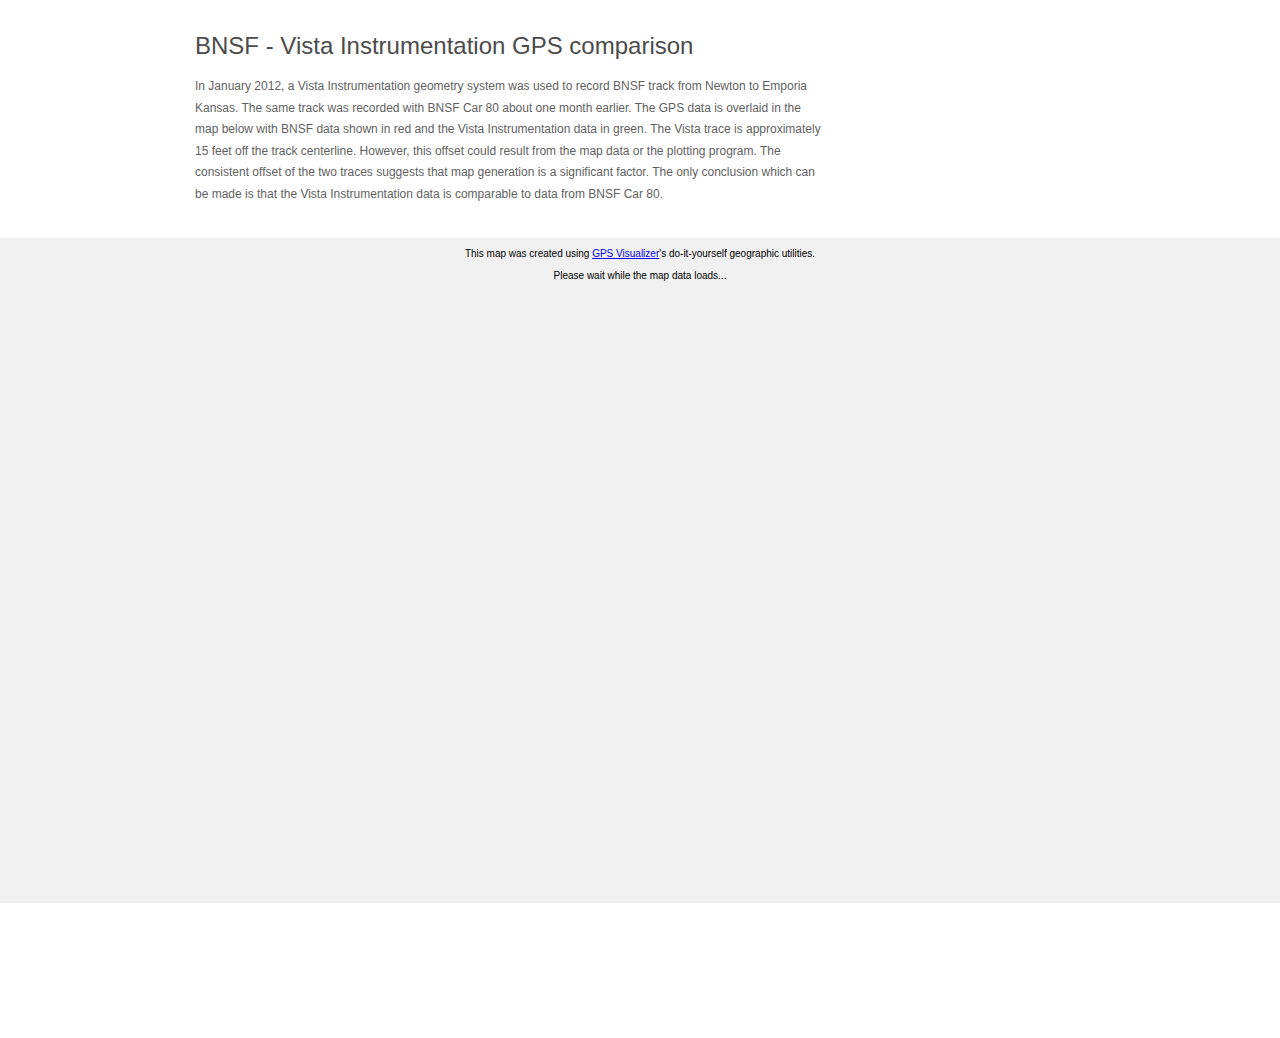
<file: gps/index.html>
<!DOCTYPE html PUBLIC "-//W3C//DTD XHTML 1.0 Transitional//EN" "http://www.w3.org/TR/xhtml1/DTD/xhtml1-transitional.dtd">

<html lang="en" xml:lang="en" xmlns="http://www.w3.org/1999/xhtml">

	<head>
		<meta http-equiv="Content-Type" content="text/html; charset=UTF-8" />
		<meta name="keywords" content="Reeves, Edwin Reeves, Dobrowolski, Andrew Dobrowolski, instrumentation, railroad, rail, train, high speed, gyro, accelerometer, track geometry, optical gauge, unattended geometry, track maintenance, track measurement, gps, geometry, image processing, inertial, laser, open source, measurement, image processing, optics, laser line">
		<title>Vista Instrumentation LLC</title>
		<link href="css/style.css" rel="stylesheet" type="text/css" media="all" />
		
	
	</head>

	<body>
		<div class="main">
		
		  <div class="content">
			<div class="content_resize">
			  <div class="mainbar">
		
				   <div class="article">
				     <h2><span>BNSF - Vista Instrumentation GPS comparison</span></h2>
				     <p>In January 2012, a Vista Instrumentation geometry system was used to record BNSF track from Newton to Emporia Kansas.  The same track was recorded with BNSF Car 80 about one month earlier.
                    The GPS data is overlaid in the map below with BNSF data shown in red and the Vista Instrumentation data in green.  The Vista trace is approximately 15 feet off the track centerline.
                    However, this offset could result from the map data or the plotting program.  The consistent offset of the two traces suggests that map generation is a significant factor.
                    The only conclusion which can be made is that the Vista Instrumentation data is comparable to data from BNSF Car 80.</p>
				   </div>

			  </div>
		   </div>

            <iframe src="bnsf_gps_map.html" width="1280" height="800" marginwidth="0" marginheight="0" scrolling="no" frameborder="0">
               <a href="bnsf_gps_map.html">Click here for the map</a>
            </iframe>
             
        </div>
		

      </div>


	</body>
</html>
</file>
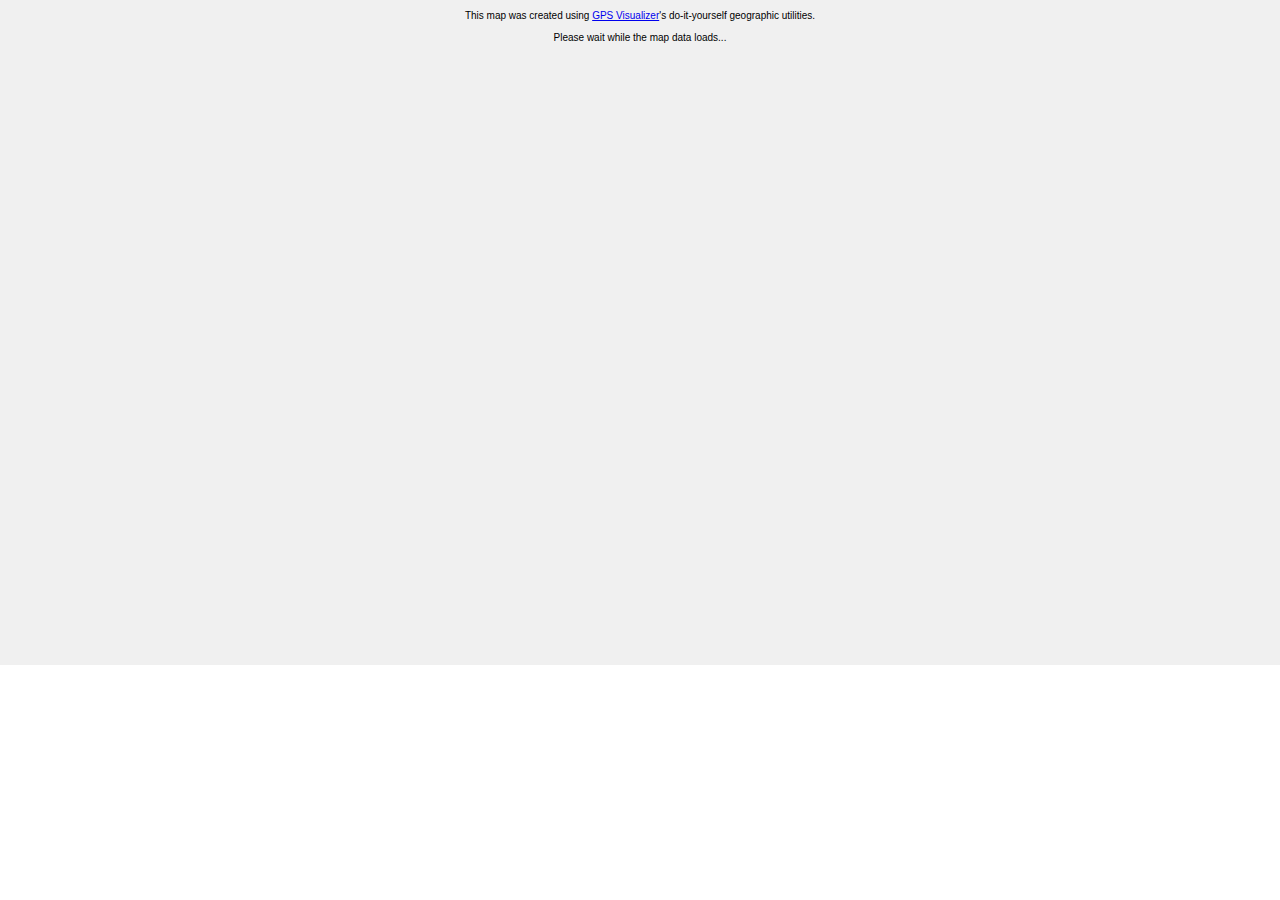
<file: gps/bnsf_gps_map.html>
<!DOCTYPE html PUBLIC "-//W3C//DTD XHTML 1.0 Strict//EN" "http://www.w3.org/TR/xhtml1/DTD/xhtml1-strict.dtd">
<html xmlns="http://www.w3.org/1999/xhtml" xmlns:v="urn:schemas-microsoft-com:vml">
	<head>
		<title>Map created by GPS Visualizer</title>
		<base target="_top"></base>
		<meta name="geo.position" content="38.2244086; -96.8789672" />
		<meta name="ICBM" content="38.2244086, -96.8789672" />
		<meta http-equiv="Content-Type" content="text/html; charset=UTF-8" />
	</head>
	<body onunload="GUnload();" style="margin:0px;">
		<script type="text/javascript">
			// If you put this map on another Web site, you must include your API key
			var google_api_key = 'AIzaSyBozXxWzHc6_xprUkvXSE8bMBZcMyKm37I'; // Your key goes on THIS line; the following line ("if window.location.host...") can be removed.
//			if (window.location.host == 'www.gpsvisualizer.com') { google_api_key = 'ABQIAAAAaG9JDbCe6Ra1Og0hKCn2LRRokW_ItEImBo7ewbVEJAzstSsRWhRJ3RMDAWpL55QacGZ2zQF2kLC_eA'; }			
			document.writeln('<script src="http://maps.google.com/maps?file=api&amp;v=2&amp;sensor=false&amp;key='+(self.google_api_key?google_api_key:'')+'" type="text/javascript"><'+'/'+'script>');
		</script>
		
		<!--
			If you want to transplant this map into another Web page, by far the best method is to
			simply include it in a IFRAME tag (see http://www.gpsvisualizer.com/faq.html#google_html).
			But, if you must paste the code into another page, be sure to include all of these parts:
			   1. The DOCTYPE declaration and the extra attributes in the "html" tag (xmlns:v=...)
			     that allow Internet Explorer for Windows to render polylines (tracks)
			   2. The "div" tags that contain the map and its widgets (below this comment)
			   3. Three sections of JavaScript code:
			      a. Your Google Maps API key and the maps.google.com code (above this comment)
			      b. "gv_options" and the code that calls "functions.js" on maps.gpsvisualizer.com
			      c. The "GV_Map" function, which contains all the geographic info for the map
		-->
		<div style="margin-left:0px; margin-right:0px; margin-top:0px; margin-bottom:0px;">
			<div id="gmap_div" style="width:1280px; height:665px; margin:0px; margin-right:12px; background-color:#F0F0F0; float:left; overflow:hidden;">
				<p align="center" style="font:10px Arial;">This map was created using <a target="_blank" href="http://www.gpsvisualizer.com/">GPS Visualizer</a>'s do-it-yourself geographic utilities.<br /><br />Please wait while the map data loads...</p>
			</div>
				
			<div id="gv_legend_container" style="display:none;"><table id="gv_legend_table" style="position:relative; filter:alpha(opacity=95); -moz-opacity:0.95; opacity:0.95; background:#ffffff;" cellpadding="0" cellspacing="0" border="0"><tr><td><div id="gv_legend_handle" align="center" style="height:6px; max-height:6px; background:#CCCCCC; border-left:1px solid #999999; border-top:1px solid #EEEEEE; border-right:1px solid #999999; padding:0px; cursor:move;"><!-- --></div>
				<div id="gv_legend" align="left" style="line-height:13px; border:solid #000000 1px; background:#FFFFFF; padding:4px;max-width:980px; font:11px Arial; ">
					<!-- Although GPS Visualizer didn't create a legend with your map, you can use this box for something else if you'd like; enable it by setting gv_options.legend_options.legend to true -->
				</div>
			</td></tr></table></div>


			<div id="gv_tracklist_container" style="display:none;"><table id="gv_tracklist_table" style="position:relative; filter:alpha(opacity=95); -moz-opacity:0.95; opacity:0.95;" cellpadding="0" cellspacing="0" border="0"><tr><td><div id="gv_tracklist_handle" align="center" style="height:6px; max-height:6px; background:#CCCCCC; border-left:1px solid #999999; border-top:1px solid #EEEEEE; border-right:1px solid #999999; padding:0px; cursor:move; min-width:40px;"><!-- --></div>
				<div id="gv_tracklist" align="left" style="font:11px Arial; line-height:11px; border:solid #666666 1px; background:#FFFFFF; padding:4px; overflow:auto;">
					<div id="gv_tracklist_header" style="padding-bottom:2px; color:#000000;"><b>Tracks:</b></div>
					<div id="gv_tracklist_links" style="color:#000000;"></div>
				</div>
			</td></tr></table></div>
			<div id="gv_tracklist_tooltip" class="gv_tracklist_tooltip" style="background-color:#FFFFFF; border:1px solid #CCCCCC; padding:2px; font:11px Arial; display:none;"></div>

			<div id="gv_clear_margins" style="height:0px; clear:both;"><!-- clear the "float" --></div>
		</div>

		
		<!-- begin GPS Visualizer setup script (must come after maps.google.com code) -->
		<script type="text/javascript">
			/* Global variables used by the GPS Visualizer functions (1339523275): */
			gv_options = [];
				// important variable names:
				gv_options.map_div = 'gmap_div';  // the name of the HTML "div" tag containing the map itself; usually 'gmap_div'
				
				// basic map parameters:
				gv_options.width = 1280;  // width of the map, in pixels
				gv_options.height = 665;  // height of the map, in pixels
				gv_options.full_screen = false;  // true|false: should the map fill the entire page (or frame)?
				gv_options.center = [38.2244086102504,-96.8789671588709];  // [latitude,longitude] - be sure to keep the square brackets
				gv_options.zoom = 10;  // higher number means closer view; can also be 'auto'
				gv_options.map_opacity = 1;  // number from 0 to 1
				gv_options.map_type = 'G_HYBRID_MAP';  // popular map_type choices are 'GV_STREET', 'GV_SATELLITE', 'GV_HYBRID', 'GV_TERRAIN', 'GV_TOPO_US', 'GV_TOPO_WORLD', 'GV_OSM'
				gv_options.doubleclick_zoom = true;  // true|false: zoom in when mouse is double-clicked?
				gv_options.mousewheel_zoom = false; // true|false; or 'reverse' for down=in and up=out
				gv_options.centering_options = { 'open_info_window':true, 'partial_match':true, 'center_key':'center', 'default_zoom':null } // URL-based centering (e.g., ?center=name_of_marker&zoom=14)
				
				// widgets on the map:
				gv_options.zoom_control = 'large'; // 'large'|'small'|'3d'|'none'
				gv_options.scale_control = true; // true|false
				gv_options.center_coordinates = true;  // true|false: show a "center coordinates" box and crosshair?
				gv_options.crosshair_hidden = true;  // true|false: hide the crosshair initially?
				gv_options.map_opacity_control = true;  // true|false
				gv_options.map_type_control = [];  // widget to change the background map
				  gv_options.map_type_control.style = 'menu';  // 'menu'|'list'|'none'|'google'
				  gv_options.map_type_control.filter = true;  // true|false: when map loads, are irrelevant maps ignored?
				  gv_options.map_type_control.excluded = ['G_SATELLITE_3D_MAP'];  // comma-separated list of map types that will never show in the list ('included' also works)
				gv_options.legend_options = []; // options for a floating legend box (id="gv_legend"), which can contain anything
				  gv_options.legend_options.legend = true;  // true|false: enable or disable the legend altogether
				  gv_options.legend_options.position = ['G_ANCHOR_TOP_LEFT',70,6];  // [Google anchor name, relative x, relative y]
				  gv_options.legend_options.draggable = true;  // true|false: can it be moved around the screen?
				  gv_options.legend_options.collapsible = true;  // true|false: can it be collapsed by double-clicking its top bar?
				gv_options.measurement_tools = { visible:false, distance_color:'', area_color:'', position:[] };

				// track-related options:
				gv_options.tracklist_options = []; // options for a floating list of the tracks visible on the map
				  gv_options.tracklist_options.tracklist = true;  // true|false: enable or disable the tracklist altogether
				  gv_options.tracklist_options.position = ['G_ANCHOR_TOP_RIGHT',6,32];  // [Google anchor name, relative x, relative y]
				  gv_options.tracklist_options.max_width = 180; // maximum width of the tracklist, in pixels
				  gv_options.tracklist_options.max_height = 575; // maximum height of the tracklist, in pixels; if the list is longer, scrollbars will appear
				  gv_options.tracklist_options.desc = true;  // true|false: should tracks' descriptions be shown in the list
				  gv_options.tracklist_options.zoom_links = true;  // true|false: should each item include a small icon that will zoom to that track?
				  gv_options.tracklist_options.tooltips = true;  // true|false: should the name of the track appear on the map when you mouse over the name in the list?
				  gv_options.tracklist_options.draggable = true;  // true|false: can it be moved around the screen?
				  gv_options.tracklist_options.collapsible = true;  // true|false: can it be collapsed by double-clicking its top bar?

				// marker-related options:
				gv_options.default_marker = { color:'red',icon:'googlemini' }; // icon can be a URL, but be sure to also include size:[w,h] and optionally anchor:[x,y]
				gv_options.shadows = true; // true|false: do the standard markers have "shadows" behind them?
				gv_options.marker_link_target = '_blank'; // the name of the window or frame into which markers' URLs will load
				gv_options.info_window_width = 0;  // in pixels, the width of the markers' pop-up info "bubbles" (can be overridden by 'window_width' in individual markers)
				gv_options.thumbnail_width = 0;  // in pixels, the width of the markers' thumbnails (can be overridden by 'thumbnail_width' in individual markers)
				gv_options.photo_size = [0,0];  // in pixels, the size of the photos in info windows (can be overridden by 'photo_width' or 'photo_size' in individual markers)
				gv_options.hide_labels = false;  // true|false: hide labels when map first loads?
				gv_options.label_offset = [0,0];  // [x,y]: shift all markers' labels (positive numbers are right and down)
				gv_options.label_centered = false;  // true|false: center labels with respect to their markers?  (label_left is also a valid option.)
				gv_options.driving_directions = false;  // put a small "driving directions" form in each marker's pop-up window? (override with dd:true or dd:false in a marker's options)
				gv_options.garmin_icon_set = 'gpsmap'; // 'gpsmap' are the small 16x16 icons; change it to '24x24' for larger icons
				
			
			// Load GPS Visualizer's Google Maps functions (this must be loaded AFTER gv_options are set):
			document.writeln('<script src="http://maps.gpsvisualizer.com/google_maps/functions.js" type="text/javascript"><'+'/'+'script>');
		</script>
		
		<style type="text/css">
			/* Put any custom style definitions here (e.g., .gv_marker_info_window, .gv_marker_list_item, .gv_tooltip, .gv_label, etc.) */
			.gv_label {
				filter:alpha(opacity=80); -moz-opacity:0.8; opacity:0.8;
				background:#333333; border:1px solid black; padding:1px;
				font:9px Verdana,sans-serif; color:white; font-weight:normal;
			}
			
		</style>
		
		<!-- end GPSV setup script and styles; begin map-drawing script (they must be separate) -->
		<script type="text/javascript">
			function GV_Map() {
				if (GBrowserIsCompatible()) { 
					if (gv_options.full_screen) { GV_Fill_Window_With_Map(gv_options.map_div); }
					gmap = new GMap2(document.getElementById(gv_options.map_div)); // create map
					GV_Setup_Map(gv_options);
					
					// Track #1 ("BNSF_gps")
					t = 1; trk_info[t] = [];
					trk_info[t]['name'] = 'BNSF_gps'; trk_info[t]['desc'] = ''; trk_info[t]['clickable'] = true;
					trk_info[t]['color'] = '#E60000'; trk_info[t]['width'] = 3; trk_info[t]['opacity'] = 0.9;
					trk_info[t]['outline_color'] = '#000000'; trk_info[t]['outline_width'] = 0; trk_info[t]['fill_color'] = '#E60000'; trk_info[t]['fill_opacity'] = 0;
					trk_segments[t] = [];
					trk_segments[t].push({ points:[ [38.0502385578945,-97.3385786604848],[38.0504584845716,-97.3382118721077],[38.0509008276243,-97.337567872045],[38.0510448389749,-97.3373434097634],[38.0514772392483,-97.3366081190862],[38.0516705689025,-97.3362951785565],[38.0520639531644,-97.3357007690031],[38.0525814166859,-97.3348131327085],[38.0530942977846,-97.3338782192406],[38.0534619587753,-97.3332281358803],[38.0717909190667,-97.3021100953372],[38.0722210870327,-97.3014155933523],[38.0726563043952,-97.3007638707282],[38.0730073649027,-97.3002766005625],[38.0733174182178,-97.2998733084415],[38.0735803776768,-97.2995487533257],[38.0740869999206,-97.2989655307146],[38.0744926872199,-97.2985352474416],[38.0749117369593,-97.2981217476606],[38.0754755258106,-97.2976091428759],[38.076241629077,-97.2969787931056],[38.0913117203825,-97.285384791996],[38.0919075562979,-97.2848971704178],[38.0924465244591,-97.2844170386421],[38.0930144496432,-97.283860353659],[38.0934395313551,-97.2834081445392],[38.0940237831131,-97.2827526825592],[38.0991662648967,-97.2768372462893],[38.1374717868975,-97.232853856844],[38.1378650797115,-97.2324233296826],[38.1382893120016,-97.2319859089251],[38.1386629805633,-97.2316250769003],[38.138960395784,-97.2313539573045],[38.1394394956988,-97.2309455236386],[38.1398414519765,-97.2306269474456],[38.1402055042014,-97.230354849287],[38.1429883968773,-97.2283761434414],[38.1435125459816,-97.2279768075441],[38.1438874635603,-97.2276583301087],[38.1441635164004,-97.2273974337535],[38.1445886231057,-97.2269455398808],[38.1448375204776,-97.2266480162321],[38.1453281412985,-97.2260012980458],[38.1510228641661,-97.217934904189],[38.1515857279014,-97.2170949432508],[38.1519863923776,-97.2164228906152],[38.1521595885503,-97.2161029856418],[38.1523518670967,-97.2157224134237],[38.1525333277347,-97.2153344208095],[38.1527730355303,-97.2147679757867],[38.1529693133782,-97.2142471570764],[38.1530800203636,-97.2139240433959],[38.153288758941,-97.2132378010149],[38.1534476651547,-97.2126312763976],[38.1535788209055,-97.2120804742316],[38.1548278457244,-97.2064818474708],[38.1549678069368,-97.2058040028323],[38.1550859438656,-97.2051194705772],[38.155129059263,-97.2048054505142],[38.155181761002,-97.2042995215378],[38.1552043097105,-97.2039816648254],[38.155222189742,-97.2035352775186],[38.1552230321714,-97.2030242217941],[38.1551963583127,-97.2024179001961],[38.155127964205,-97.2017193194681],[38.1550311686685,-97.2010902877158],[38.1549017490248,-97.2004695031858],[38.1547662524499,-97.1999504139759],[38.1546375956442,-97.1995299397151],[38.1544935202781,-97.1991167572443],[38.1542357822999,-97.1984844507129],[38.1539700069061,-97.1979297351873],[38.1537993500834,-97.1976049825722],[38.1534732949158,-97.1970199826898],[38.1511266630467,-97.1929828864771],[38.1506371204072,-97.1920992023359],[38.1503859783904,-97.1915940638811],[38.1501698935774,-97.1911041117478],[38.1499764141401,-97.1906034677293],[38.149789584576,-97.1900365475438],[38.1496180600824,-97.1894027834222],[38.1494932560556,-97.1888200747556],[38.1493604798915,-97.1879996081921],[38.1492781281036,-97.1873563275892],[38.1483674192808,-97.1793945750127],[38.1452197580842,-97.1521736926778],[38.145166308444,-97.1516393385405],[38.1451154187236,-97.1509994475005],[38.1450877610675,-97.1505220384465],[38.1450631392816,-97.149864490765],[38.1448569855191,-97.1369340513777],[38.1448522756842,-97.1360526890329],[38.1448684921205,-97.1354146594307],[38.144888453905,-97.1350709313266],[38.1449302061355,-97.1346047027611],[38.1449657331267,-97.1343110227502],[38.1450405108393,-97.1338242886407],[38.1451145930738,-97.1334384876907],[38.1452491429927,-97.1328679014868],[38.1454330245744,-97.1322401575757],[38.1455579780762,-97.1318765029449],[38.1457671168069,-97.1313439119596],[38.1458812264283,-97.1310840071455],[38.1461066437327,-97.1306197820527],[38.1462602877529,-97.1303330161394],[38.1464454814084,-97.1300141526067],[38.1466159246148,-97.1297430628005],[38.1468986473862,-97.1293323454298],[38.1471006630103,-97.1290620938698],[38.1474487527397,-97.1286250983389],[38.1529056882191,-97.1221571818082],[38.15772377053,-97.1164132257207],[38.158355962183,-97.1156206364313],[38.1587664961498,-97.1150576845771],[38.1591198464585,-97.1145344333316],[38.1635709000021,-97.107508181843],[38.1640464304914,-97.1067073555419],[38.1642708591947,-97.1062823709183],[38.164397183288,-97.1060211334599],[38.1646215940975,-97.1055064860844],[38.1647762423949,-97.1051023075459],[38.1648976172555,-97.1047470004942],[38.1650597302222,-97.104199718752],[38.1652112944666,-97.1035711032264],[38.1653101676945,-97.1030518361352],[38.1653592345703,-97.1027329868532],[38.1654168086706,-97.1022568002429],[38.1654609008739,-97.1016926637634],[38.1654827498353,-97.1009842690436],[38.1654809810048,-97.1003688967615],[38.1654167626743,-97.0968550028974],[38.165141194803,-97.0794432593308],[38.1651363640207,-97.0786893287479],[38.1651496379922,-97.0780587482562],[38.1651840451456,-97.0774907152646],[38.1652614335259,-97.0767982462385],[38.1653478896163,-97.0762661171245],[38.1654375611472,-97.075831240011],[38.1655275400702,-97.0754615966276],[38.1656476095518,-97.0750346603122],[38.1657634856904,-97.0746734916346],[38.1658912352174,-97.074317569689],[38.166079697256,-97.0738524229197],[38.1662614725968,-97.073455424277],[38.1664006107802,-97.0731780889789],[38.166608196118,-97.0727995226887],[38.1669607093633,-97.0722268664227],[38.1672827870607,-97.0717494193512],[38.1722565439028,-97.064719463622],[38.1727748087187,-97.0640216013243],[38.1731459463666,-97.0635578605724],[38.1735676443971,-97.0630659445452],[38.1738434592079,-97.0627638708112],[38.174206180709,-97.0623886517634],[38.1747038010193,-97.0619100735173],[38.175086815651,-97.0615674289096],[38.1755191797727,-97.0611991490719],[38.1803134669038,-97.0572394203709],[38.1809181386953,-97.0567299716289],[38.1813868164556,-97.0563129569898],[38.1817627285013,-97.0559560865513],[38.1821716154619,-97.0555420717187],[38.1827462547502,-97.0549086075291],[38.1833172283355,-97.0542140743691],[38.1838268673412,-97.0535307505588],[38.1842782207264,-97.0528667033759],[38.1845119242528,-97.0524979799315],[38.1848656006671,-97.0519038303306],[38.1850822160048,-97.0515168043266],[38.1854394077837,-97.0508402640896],[38.1942945933918,-97.0332203589329],[38.1946774777227,-97.0324317986556],[38.1950759319401,-97.0315403117847],[38.1956145022757,-97.0302488393703],[38.1985038291704,-97.023217130889],[38.1987402842292,-97.0226029104337],[38.1989874120516,-97.0218810483292],[38.1990832317439,-97.0215607759561],[38.1992046546159,-97.0211064173373],[38.1992817502018,-97.0207781843268],[38.1993880632522,-97.0202476612051],[38.1994914154623,-97.0195772573641],[38.1995686033692,-97.0187993329328],[38.1995968093179,-97.0182554457022],[38.1996091168216,-97.0177108488238],[38.1996090863112,-97.0170298055374],[38.1995524706982,-97.0128716804469],[38.199554478839,-97.0122234749433],[38.1995889545226,-97.0111994206104],[38.199659271884,-97.0102447782673],[38.1997319441275,-97.0095649409624],[38.1998036516893,-97.0090231812805],[38.1999277922989,-97.0082490176763],[38.2000423005348,-97.0076479722015],[38.2002177137166,-97.0068540823452],[38.200418982016,-97.0060699789887],[38.2006458794507,-97.0052972053295],[38.2008546552802,-97.0046638425325],[38.2011029836955,-97.0039786335704],[38.201296185242,-97.0034886899167],[38.2016321814627,-97.0027086716951] ] }); // track 1 segment 1
					trk_segments[t].push({ points:[ [38.2016321814627,-97.0027086716951],[38.2019215129009,-97.0020929133691],[38.2022707630963,-97.0014050556853],[38.2026707052685,-97.0006796828244],[38.2028943921899,-97.0002972898306],[38.2032890452346,-96.9996538958465],[38.2108709320238,-96.9878810274463],[38.2113820267785,-96.9870631547564],[38.2117883541105,-96.9863602379789],[38.21203586119,-96.9858981154617],[38.2123589168169,-96.9852472168635],[38.2127979957093,-96.984273932302],[38.2260402658242,-96.953019218997],[38.2267484832584,-96.9514129127926],[38.227184909994,-96.9504748309528],[38.2309758501823,-96.9425468891878],[38.2312294270248,-96.9420378257976],[38.2315495953808,-96.9414265394698],[38.2318510773898,-96.940881763776],[38.2321619587051,-96.9403476714668],[38.2325292830849,-96.9397449651866],[38.2346895667201,-96.9362799372786],[38.235176331856,-96.9354660474248],[38.2354467653248,-96.934981301962],[38.2357908480076,-96.9343193426693],[38.2361918554077,-96.9334674223128],[38.2366075483728,-96.9325097705632],[38.2414485477693,-96.9209976788325],[38.2434017738278,-96.9163841147222],[38.2437477084158,-96.9155398888615],[38.2439597345443,-96.9149888774572],[38.2442028479997,-96.9143040652753],[38.2443469703767,-96.9138619511527],[38.2445380648309,-96.913222146284],[38.244752640647,-96.912409603779],[38.2449047566945,-96.9117499954209],[38.2450386053199,-96.9110830222065],[38.2451326192277,-96.9105445123819],[38.2452425742771,-96.9097976023624],[38.2453082228878,-96.9092502374326],[38.2453889004809,-96.9083545716966],[38.2454155176743,-96.9079393359976],[38.2454432392325,-96.9072804479619],[38.2454530477003,-96.9067940828435],[38.2454514407815,-96.9060984906443],[38.2454312647742,-96.9052636638744],[38.2449245048812,-96.8906547492087],[38.2445415009487,-96.8791122998938],[38.2445257210667,-96.878363365878],[38.244526008676,-96.8775815675997],[38.2445428594648,-96.8769030028097],[38.2445977729135,-96.8758882953427],[38.2446633895677,-96.875114007721],[38.2447365433172,-96.8744437955709],[38.2448346477796,-96.8737107719921],[38.2449505865506,-96.8729824432716],[38.2451113392346,-96.8721290618909],[38.2452520786131,-96.8714786465001],[38.2453591105975,-96.8710264935106],[38.245525130989,-96.870385399059],[38.2457624757667,-96.8695607365551],[38.2459615959374,-96.8689338854935],[38.2462986207042,-96.867977023457],[38.2465337359335,-96.8673699114123],[38.2468085277524,-96.8667122126785],[38.2472623299561,-96.8657149695579],[38.2508859332899,-96.8581152900964],[38.2611431285913,-96.8365173847408],[38.2616838722882,-96.8353320964798],[38.268600785726,-96.8194753055591],[38.2690172908739,-96.8184950532532],[38.2692781063943,-96.8178292974969],[38.2694454553037,-96.8173683211948],[38.2696546305578,-96.8167451506426],[38.2698193600612,-96.816208420404],[38.2699630427938,-96.815697822755],[38.270127001582,-96.815052776051],[38.2703336114412,-96.8141058708707],[38.270443459031,-96.8135122931697],[38.2705943684818,-96.8125142462352],[38.2706983700372,-96.8115749888742],[38.2707628411839,-96.8106980798736],[38.2707978942997,-96.8098176442827],[38.2708091905739,-96.8091391246424],[38.2708224068466,-96.8050721697313],[38.2708414921188,-96.8038563173366],[38.2708598708897,-96.8033845135248],[38.2709241624186,-96.8024435325067],[38.2709836667891,-96.801840813186],[38.2710486104666,-96.8013067934212],[38.2711890848422,-96.8003772406973],[38.2713111454504,-96.7997178084157],[38.2714222816992,-96.7991933938019],[38.2715689161211,-96.7985742119615],[38.2717766905533,-96.7977979091553],[38.2719480665722,-96.797219975938],[38.2768889713211,-96.7817002563296],[38.2770310928899,-96.7812826586866],[38.2772627215183,-96.7806488462396],[38.2775629910911,-96.7799028215296],[38.2779442225033,-96.7790547079234],[38.2782519864658,-96.7784351891486],[38.2784982497148,-96.7779725765444],[38.2787874127739,-96.7774623518318],[38.3276045819754,-96.6966051012473],[38.3280053697531,-96.6959567145006],[38.3283844125787,-96.6953766225772],[38.3286699781642,-96.6949670356325],[38.3290023328336,-96.6945200701591],[38.3295024544231,-96.693900781389],[38.3301665794213,-96.6931568174142],[38.3357521202705,-96.6873159046478],[38.3694547981087,-96.6519819272886],[38.3884561746283,-96.6320261474902],[38.3891438500924,-96.6312641200758],[38.3897342242212,-96.6305608972983],[38.3952700005665,-96.6236082391137],[38.3957183253081,-96.6230191423402],[38.3960773620793,-96.6224931708776],[38.3963936764978,-96.6219616538439],[38.3966151618768,-96.6215386926883],[38.3968203850091,-96.6211015810659],[38.3969620754677,-96.6207653993272],[38.3971554355358,-96.6202486717105],[38.3972897033763,-96.6198369800255],[38.3973764795753,-96.6195385908302],[38.3975276759322,-96.618931533297],[38.3976206928491,-96.6184681215609],[38.3976918315275,-96.6180307758183],[38.3977404225149,-96.61765257599],[38.3977780624704,-96.6172722404893],[38.3978124235725,-96.6166342290434],[38.3978168051516,-96.615993305707],[38.3977969778973,-96.6154790591686],[38.3977416691804,-96.614708956377],[38.3972004403071,-96.6086076415557],[38.3967090844598,-96.6029420192492],[38.3959573760052,-96.594088986115],[38.3959026580941,-96.5931340226913],[38.3958868594834,-96.5925453520535],[38.395889325696,-96.591623520418],[38.3959298065377,-96.5906244464652],[38.3959737448323,-96.5900181982418],[38.3960480479605,-96.5892792374453],[38.3961160607644,-96.5887360994225],[38.3962501587186,-96.587875903051],[38.3964141690922,-96.5870287476554],[38.3965615024153,-96.5863773230837],[38.3966776765461,-96.5859148704815],[38.3968598316776,-96.5852573990733],[38.3971721343323,-96.5842682984057],[38.3990318414755,-96.5789651007793],[38.3993106345667,-96.5780879627435],[38.3994536613761,-96.5775293287151],[38.3995834748725,-96.5768612402522],[38.3996575365195,-96.5763087141941],[38.3996960274337,-96.5758770387143],[38.3997233630323,-96.5753386715631],[38.3997342205009,-96.574565295106],[38.3997092757003,-96.5587595305552],[38.3997006355556,-96.5580916253868],[38.3996857220378,-96.5576340991059],[38.3996456081897,-96.5570223087142],[38.3996160552004,-96.5567162094585],[38.3995465792326,-96.5561660252903],[38.399488947393,-96.5558002880416],[38.3993878751698,-96.5552535121687],[38.3992726799733,-96.5547081237545],[38.3991455837704,-96.554163783175],[38.3990069624888,-96.5536203980988],[38.3988040404814,-96.5528981508846],[38.3984766435452,-96.5518507432919],[38.3973700345886,-96.548533096463],[38.3942959600833,-96.5392391224096],[38.3851791985274,-96.511622228924],[38.3848904111682,-96.5107046294246],[38.384713666268,-96.5100866262132],[38.384583532027,-96.5095881152443],[38.3844354660435,-96.5089602190677],[38.3843352669479,-96.5084861106354],[38.3842056418075,-96.5077861684466],[38.3840964874428,-96.5070821649153],[38.3840461775142,-96.5066968055529],[38.3839580691173,-96.5058592688533],[38.383913596558,-96.5052778202259],[38.3838711509024,-96.5043393091789],[38.3838627289333,-96.5037567835276],[38.3838667873398,-96.5032395608759],[38.3838895890057,-96.5025297245459],[38.383922516644,-96.5019506734557],[38.3839729500487,-96.501309864838],[38.3859718136257,-96.481317245588],[38.3896287763253,-96.4443145256386],[38.3897425472429,-96.4432965438905],[38.3898143575428,-96.4427626469502],[38.3899067641111,-96.442178402416],[38.3900040110655,-96.4416505598731],[38.3901725841351,-96.4408650530587],[38.3903698715318,-96.4400609329801],[38.3963039295932,-96.4177703177417] ] }); // track 1 segment 1a
					GV_Draw_Track(t);
					
					// Track #2 ("VISTA_gps")
					t = 2; trk_info[t] = [];
					trk_info[t]['name'] = 'VISTA_gps'; trk_info[t]['desc'] = ''; trk_info[t]['clickable'] = true;
					trk_info[t]['color'] = '#00E675'; trk_info[t]['width'] = 3; trk_info[t]['opacity'] = 0.9;
					trk_info[t]['outline_color'] = '#000000'; trk_info[t]['outline_width'] = 0; trk_info[t]['fill_color'] = '#00E675'; trk_info[t]['fill_opacity'] = 0;
					trk_segments[t] = [];
					trk_segments[t].push({ points:[ [38.049083,-97.340164],[38.049518,-97.339668],[38.049533,-97.339635],[38.049689,-97.339444],[38.049813,-97.33926],[38.049938,-97.339032],[38.04996,-97.339011],[38.050451,-97.338175],[38.050688,-97.337854],[38.050999,-97.33738],[38.051132,-97.33714],[38.051645,-97.336295],[38.051946,-97.335855],[38.052638,-97.334672],[38.053173,-97.333691],[38.053579,-97.332984],[38.054239,-97.331878],[38.054306,-97.331747],[38.054533,-97.331379],[38.055997,-97.328881],[38.056076,-97.328763],[38.056526,-97.32798],[38.058595,-97.324488],[38.060365,-97.32146],[38.060569,-97.321135],[38.060659,-97.32096],[38.06145,-97.319638],[38.065544,-97.312684],[38.065949,-97.311978],[38.066167,-97.311633],[38.066579,-97.310916],[38.06823,-97.308127],[38.068444,-97.307746],[38.070161,-97.304848],[38.071521,-97.302524],[38.072346,-97.301191],[38.072978,-97.300278],[38.073389,-97.299756],[38.073812,-97.299247],[38.074399,-97.298605],[38.07485,-97.298146],[38.07516,-97.297855],[38.076284,-97.296911],[38.080018,-97.294065],[38.081418,-97.292974],[38.082044,-97.292508],[38.083273,-97.291549],[38.087243,-97.288506],[38.091457,-97.285248],[38.091937,-97.284847],[38.092867,-97.283987],[38.093747,-97.28304],[38.095851,-97.28063],[38.09626,-97.280141],[38.09885,-97.27718],[38.099111,-97.276861],[38.109965,-97.264423],[38.110247,-97.264083],[38.117317,-97.255981],[38.119422,-97.253546],[38.119709,-97.25323],[38.129968,-97.241443],[38.130831,-97.240437],[38.132562,-97.23846],[38.133405,-97.237473],[38.134247,-97.236521],[38.136996,-97.233345],[38.137862,-97.232386],[38.138307,-97.231924],[38.138769,-97.231476],[38.139419,-97.230921],[38.140263,-97.23027],[38.142029,-97.229033],[38.143433,-97.228012],[38.144091,-97.227435],[38.144403,-97.227121],[38.144852,-97.226602],[38.145269,-97.226058],[38.150937,-97.218028],[38.151576,-97.21708],[38.151932,-97.216495],[38.152363,-97.215665],[38.152661,-97.215016],[38.152919,-97.214352],[38.153148,-97.213674],[38.15329,-97.213205],[38.153475,-97.212499],[38.154452,-97.208185],[38.154606,-97.207465],[38.154826,-97.206521],[38.155059,-97.205326],[38.155154,-97.2046],[38.155224,-97.203618],[38.155224,-97.202882],[38.1552,-97.202387],[38.155123,-97.201655],[38.155007,-97.200919],[38.154777,-97.199966],[38.154636,-97.199504],[38.154388,-97.198824],[38.154098,-97.198164],[38.153656,-97.197316],[38.150931,-97.192636],[38.150488,-97.191799],[38.150191,-97.191161],[38.150016,-97.190708],[38.149714,-97.189792],[38.149539,-97.189074],[38.149404,-97.188337],[38.149239,-97.187092],[38.148905,-97.184059],[38.148782,-97.183059],[38.148562,-97.18105],[38.148467,-97.180304],[38.148391,-97.17955],[38.148267,-97.17856],[38.148107,-97.177085],[38.148039,-97.176584],[38.147962,-97.175841],[38.147755,-97.174119],[38.147595,-97.172643],[38.146747,-97.165387],[38.146698,-97.164898],[38.146663,-97.164665],[38.145828,-97.157398],[38.14531,-97.153047],[38.145154,-97.151595],[38.145096,-97.150865],[38.145063,-97.150137],[38.145033,-97.148905],[38.1449,-97.140654],[38.14487,-97.138145],[38.144854,-97.137637],[38.144841,-97.135911],[38.144873,-97.135178],[38.144931,-97.134448],[38.145038,-97.133735],[38.145129,-97.133261],[38.145373,-97.132343],[38.145606,-97.131676],[38.145778,-97.131245],[38.146073,-97.130618],[38.146514,-97.129834],[38.146765,-97.129468],[38.147283,-97.128772],[38.150805,-97.12461],[38.152357,-97.122751],[38.15362,-97.121265],[38.154225,-97.120531],[38.154589,-97.120117],[38.157215,-97.116994],[38.157925,-97.116132],[38.15842,-97.115502],[38.15894,-97.114772],[38.159359,-97.114134],[38.159483,-97.113916],[38.159894,-97.113289],[38.161081,-97.111394],[38.16129,-97.111081],[38.161349,-97.110972],[38.163617,-97.107401],[38.164114,-97.106553],[38.164436,-97.105895],[38.164771,-97.105065],[38.164917,-97.104631],[38.165045,-97.104184],[38.165197,-97.103567],[38.165343,-97.102764],[38.165446,-97.101762],[38.165476,-97.101052],[38.165465,-97.099556],[38.165394,-97.095766],[38.165373,-97.093671],[38.165339,-97.092219],[38.165273,-97.08751],[38.165241,-97.086024],[38.16523,-97.084793],[38.165182,-97.08235],[38.165184,-97.081856],[38.165163,-97.08113],[38.165128,-97.078678],[38.165137,-97.078184],[38.165181,-97.077452],[38.165258,-97.076723],[38.165386,-97.076],[38.165557,-97.075292],[38.165765,-97.074611],[38.166018,-97.073934],[38.166418,-97.073088],[38.166646,-97.072684],[38.167015,-97.072088],[38.167531,-97.071334],[38.169941,-97.067958],[38.171004,-97.066441],[38.171145,-97.06626],[38.172344,-97.064549],[38.172761,-97.063992],[38.173185,-97.063458],[38.173939,-97.062611],[38.174409,-97.062139],[38.175055,-97.061547] ] }); // track 2 segment 1
					trk_segments[t].push({ points:[ [38.175055,-97.061547],[38.175889,-97.060846],[38.178571,-97.058645],[38.178893,-97.058366],[38.180866,-97.05674],[38.181346,-97.056315],[38.181807,-97.055877],[38.182265,-97.055404],[38.182843,-97.05476],[38.18313,-97.05442],[38.183932,-97.053347],[38.184312,-97.052775],[38.184785,-97.051993],[38.185129,-97.051394],[38.185448,-97.05078],[38.188433,-97.044816],[38.188745,-97.044214],[38.192899,-97.035935],[38.193435,-97.034894],[38.194675,-97.032403],[38.195049,-97.031565],[38.195495,-97.030515],[38.195575,-97.030293],[38.195758,-97.029873],[38.198401,-97.023437],[38.198744,-97.022562],[38.198971,-97.021893],[38.199112,-97.021436],[38.199283,-97.020727],[38.199422,-97.020016],[38.199523,-97.019301],[38.199579,-97.018582],[38.199611,-97.017848],[38.199613,-97.016883],[38.199555,-97.013507],[38.199549,-97.012553],[38.199561,-97.011829],[38.199592,-97.011107],[38.199641,-97.010388],[38.199686,-97.009909],[38.199775,-97.009181],[38.199882,-97.008467],[38.200008,-97.007755],[38.200215,-97.006809],[38.20033,-97.006348],[38.20052,-97.005664],[38.200807,-97.00476],[38.201297,-97.00345],[38.201564,-97.00282],[38.202054,-97.001786],[38.20269,-97.000604],[38.203495,-96.999279],[38.205301,-96.996497],[38.205661,-96.995923],[38.207524,-96.993055],[38.210555,-96.988345],[38.211305,-96.987153],[38.211897,-96.986139],[38.212223,-96.985504],[38.212821,-96.984193],[38.219788,-96.967736],[38.219887,-96.967526],[38.22061,-96.965789],[38.220893,-96.965148],[38.222266,-96.961888],[38.222365,-96.961678],[38.22596,-96.953168],[38.226541,-96.951831],[38.22685,-96.95117],[38.226942,-96.950949],[38.229432,-96.945757],[38.230042,-96.944458],[38.231278,-96.941907],[38.231602,-96.941294],[38.23194,-96.940693],[38.232514,-96.939724],[38.235028,-96.935695],[38.235482,-96.934898],[38.236002,-96.933855],[38.236297,-96.933206],[38.236955,-96.931668],[38.23938,-96.925885],[38.239669,-96.925222],[38.240038,-96.924326],[38.243651,-96.915764],[38.243908,-96.915109],[38.244153,-96.914442],[38.244579,-96.913079],[38.244865,-96.91191],[38.245056,-96.910963],[38.245176,-96.910238],[38.245277,-96.909511],[38.245392,-96.908291],[38.245453,-96.906801],[38.245452,-96.906053],[38.245423,-96.90505],[38.245277,-96.901309],[38.245184,-96.898308],[38.245151,-96.897569],[38.245119,-96.896324],[38.245059,-96.894833],[38.245036,-96.893842],[38.245002,-96.893102],[38.244769,-96.885888],[38.244658,-96.882864],[38.244635,-96.881861],[38.244533,-96.87909],[38.244518,-96.877604],[38.244535,-96.876858],[38.244572,-96.876114],[38.244646,-96.875131],[38.244785,-96.873913],[38.245024,-96.872474],[38.245169,-96.871763],[38.245509,-96.870356],[38.245711,-96.869661],[38.245996,-96.868757],[38.246399,-96.867634],[38.246754,-96.866758],[38.247337,-96.865478],[38.247545,-96.865061],[38.249479,-96.860997],[38.249792,-96.86036],[38.251313,-96.857145],[38.251626,-96.856508],[38.251822,-96.856078],[38.252846,-96.853943],[38.253342,-96.852874],[38.253655,-96.852236],[38.253746,-96.852026],[38.257072,-96.845023],[38.257379,-96.844396],[38.258482,-96.842049],[38.258794,-96.841412],[38.259493,-96.839913],[38.259806,-96.839275],[38.2601,-96.838635],[38.260308,-96.838217],[38.261306,-96.836102],[38.261789,-96.835031],[38.263857,-96.83029],[38.264041,-96.829847],[38.265005,-96.827659],[38.267307,-96.822364],[38.267503,-96.821934],[38.269017,-96.81844],[38.269274,-96.817763],[38.269665,-96.816626],[38.269941,-96.815685],[38.270123,-96.814977],[38.270377,-96.81377],[38.270497,-96.813034],[38.270598,-96.812295],[38.270679,-96.811554],[38.270752,-96.810561],[38.270787,-96.809057],[38.270795,-96.804789],[38.270806,-96.804042],[38.270847,-96.803044],[38.27088,-96.802552],[38.270948,-96.801822],[38.271042,-96.801083],[38.27115,-96.800355],[38.271288,-96.799632],[38.271445,-96.798921],[38.271621,-96.798202],[38.271816,-96.797495],[38.273144,-96.793293],[38.273824,-96.791194],[38.273891,-96.790958],[38.2768,-96.781862],[38.277199,-96.780713],[38.277554,-96.779826],[38.277842,-96.779174],[38.278369,-96.778118],[38.278713,-96.777494],[38.279789,-96.775697],[38.279918,-96.775502],[38.280641,-96.774293],[38.281622,-96.772693],[38.281977,-96.772093],[38.283811,-96.769088],[38.283927,-96.76888],[38.28852,-96.7613],[38.290305,-96.758325],[38.290434,-96.75813],[38.295752,-96.749303],[38.297073,-96.747135],[38.297544,-96.746339],[38.297911,-96.745751],[38.299574,-96.742982],[38.299702,-96.742787],[38.30005,-96.742187],[38.302072,-96.738841],[38.3022,-96.738646],[38.306138,-96.732105],[38.307096,-96.730537],[38.308882,-96.727559],[38.309011,-96.727364],[38.309733,-96.726165] ] }); // track 2 segment 1a
					GV_Draw_Track(t);
					
					t = 1; GV_Add_Track_to_Tracklist({bullet:'- ',name:trk_info[t]['name'],desc:trk_info[t]['desc'],color:trk_info[t]['color'],number:t});
					t = 2; GV_Add_Track_to_Tracklist({bullet:'- ',name:trk_info[t]['name'],desc:trk_info[t]['desc'],color:trk_info[t]['color'],number:t});
					
					
					
				
					GV_Finish_Map(gv_options);
					
				} else {
					document.getElementById('gmap_div').style.backgroundColor = '#DDDDDD';
					document.getElementById('gmap_div').innerHTML = 'Sorry, your Google Map cannot be displayed.';
				}
			}
			GV_Map(); // execute the above code
		</script>
		
		
	</body>

</html>
</file>
<file: gps/css/style.css>
@charset "utf-8";
body { margin:0; padding:0; width:100%; color:#5f5f5f; font:normal 16px/1.8em Arial, Helvetica, sans-serif;}
html, .main { padding:0; margin:0; background-color:#fff;}
.clr { clear:both; padding:0; margin:0; width:100%; font-size:0px; line-height:0px;}
h1 { margin:0; padding:32px 0 0; color:#fff; font:normal 40px/1.2em Arial, Helvetica, sans-serif; text-transform:uppercase; text-align:center;}
h1 a, h1 a:hover { color:#fff; text-decoration:none;}
h1 small { font:normal 16px/1.2em Arial, Helvetica, sans-serif;}
h2 { font:normal 24px Arial, Helvetica, sans-serif; color:#4b4b4b; padding:8px 0; margin:8px 0;}
p { margin:8px 0; padding:0 0 8px 0; font:normal 12px/1.8em Arial, Helvetica, sans-serif;}
a { color:#00b2e8; text-decoration:underline;}

.header, .content, .menu_nav, .fbg, .footer, form, ol, ol li, ul, .content .mainbar, .content .sidebar { margin:0; padding:0;}
.content_resize, .fbg_resize, .footer_resize { margin:0 auto; padding:0 40px; width:890px;}

/* header */
.header { background:url(../images/header_bg.gif) repeat-x center top;}
.header_resize { margin:0 auto; padding:0; width:970px; height:220px;}
.header .logo { padding:5px 0 0 70px; float:left; width:auto;}

/* menu */
.menu_nav { padding-left:20px; float:left; width:auto;}
.menu_nav ul { list-style:none; padding-top:14px;}
.menu_nav ul li { margin:0 4px; float:left;}
.menu_nav ul li a { display:block; margin:0; padding:20px 44px; color:#fff; text-decoration:none;}
.menu_nav ul li.active a, .menu_nav ul li a:hover { color:#00b2e8; background:url(../images/menu_a.gif) no-repeat center top;}

/* content */
.content_resize { padding-right:0; padding-top:16px; width:930px;}
.content .mainbar { float:left; width:630px;}
.content .mainbar img { margin-bottom:24px; padding:4px; border:1px solid #b7b7b7; background-color:#fff;}
.content .mainbar img.fl { float:left; margin-right:12px;}
.content .mainbar .article, .content .sidebar .gadget { margin:0; padding:0 0 16px 0;}
.content .sidebar { float:right; width:276px;}
ul.sb_menu, ul.ex_menu { margin:0; padding:0; list-style:none; color:#959595;}
ul.sb_menu li, ul.ex_menu li { margin:0; background:url(images/li.gif) no-repeat 0 12px;}
ul.sb_menu li { padding:4px 0; border-bottom:1px solid #e3e3e3; width:220px;}
ul.ex_menu li { padding:4px 0 8px;}
ul.sb_menu li a, ul.ex_menu li a { color:#5f5f5f; text-decoration:none; margin-left:-16px; padding-left:16px;}
ul.sb_menu li a:hover, ul.ex_menu li a:hover { color:#00b2e8; background:url(images/li_a.gif) no-repeat left center;}
ul.sb_menu li a:hover { text-decoration:underline;}
ul.ex_menu li a:hover { text-decoration:none;}

/* subpages */
.content .mainbar .comment { margin:0; padding:16px 0 0 0;}
.content .mainbar .comment img.userpic { border:1px solid #dedede; margin:10px 16px 0 0; padding:0; float:left;}

/* fbg */
.fbg_resize { padding:16px 4px;}
.fbg img { border:1px solid #d6d6d6;}
.fbg .col { margin:0; float:left;}
.fbg .c0 { padding:0 0 0 0; width:600px;}
.fbg .c1 { padding:0 16px 0 0; width:296px;}
.fbg .c2 { padding:0 16px; width:290px;}
.fbg .c3 { padding:0 0 0 16px; width:220px;}
.fbg .c1 img { margin:8px 16px 4px 0; float:left;}
.fbg .c0 img { margin:0 16px 4px 0; float:left;}

/* footer */
.footer { padding:16px; background-color:#434242;}
.footer p.lf { margin:0; padding:4px 0; float:right; width:auto; line-height:1.5em; color:#727272;}
ul.fmenu { margin:0; padding:2px 0; list-style:none; float:left; width:auto;}
ul.fmenu li { margin:0; padding:0 4px; float:left;}
ul.fmenu li a { color:#727272; text-decoration:none; padding:2px 6px;}
ul.fmenu li a:hover, ul.fmenu li.active a { color:#fff;}
ul.fmenu li a:hover { text-decoration:underline;}

/* form */
ol { list-style:none;}
ol li { display:block; clear:both;}
ol li label { display:block; margin:0; padding:16px 0 0 0;}
ol li input.text { width:480px; border:1px solid #c0c0c0; margin:2px 0; padding:5px 2px; height:16px; background:#fff;}
ol li textarea { width:480px; border:1px solid #c0c0c0; margin:2px 0; padding:2px; background:#fff;}
ol li .send { margin:16px 0 0 0;}
</file>
